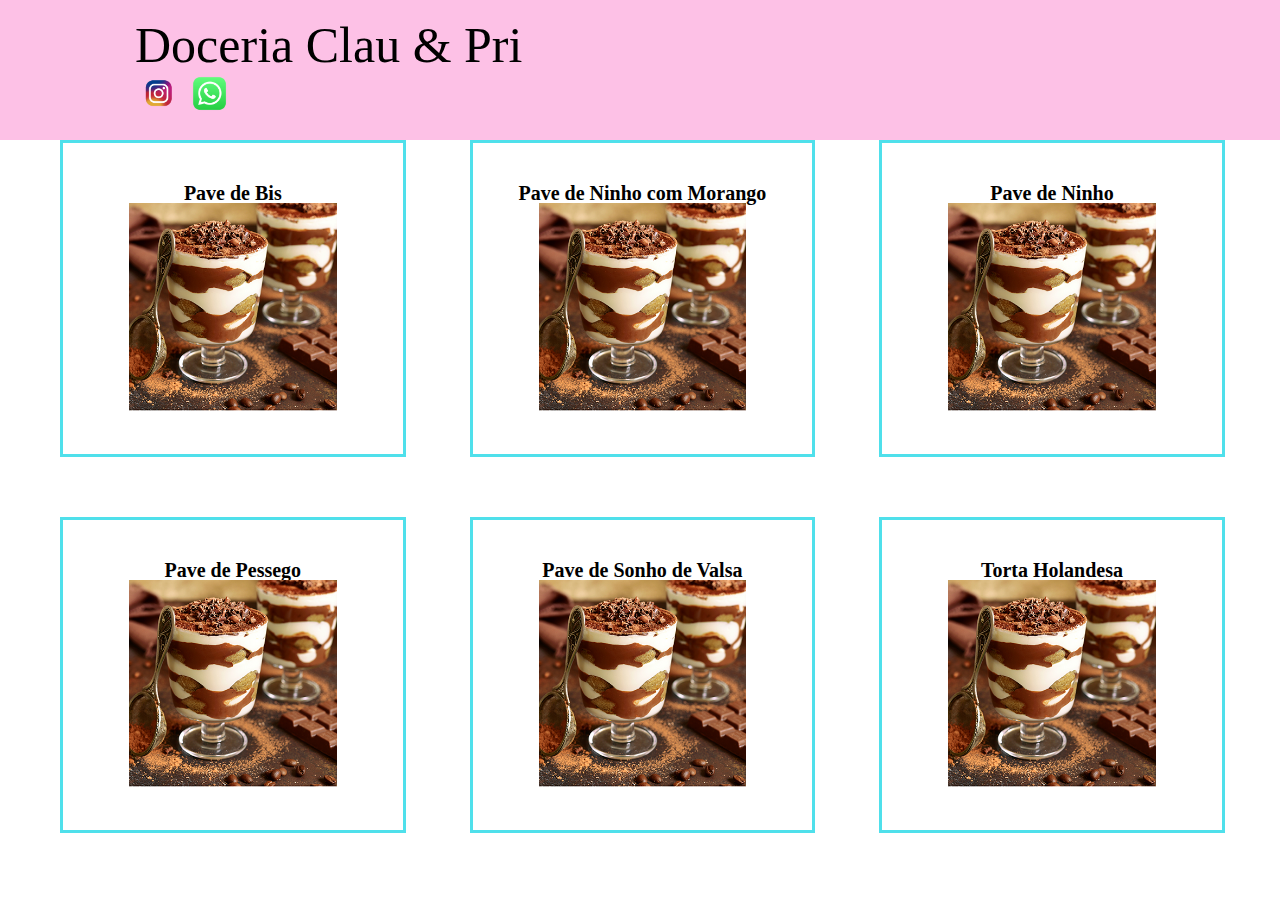
<file: index.html>
<!DOCTYPE html>
<html lang="pt-br">
<head>
    <meta charset="UTF-8">
    <meta http-equiv="X-UA-Compatible" content="IE=edge">
    <meta name="viewport" content="width=device-width, initial-scale=1.0">
    <title>Doceria Clau & Pri</title>
    <link rel="stylesheet" href="reset.css">
    <link rel="stylesheet" href="style.css">
</head>
<body>
    <header>
        <div class="caixa">
            <h1 class="font-header">Doceria Clau & Pri</h1> <!--dynalight font-->
                <nav>
                    <ul class="navegacao">
                        <li><a href="https://www.instagram.com/"><img src="imagens/insta.png" alt=""></a></li>
                        <li><a href="https://web.whatsapp.com/"><img src="imagens/wpp.png" alt=""></a></li>
                    </ul>
                </nav>
        </div>
    </header>

    <main>
        <div>
            <ul class="produtos">
                <li>
                    <h2 class="nome-produto">Pave de Bis</h2>
                    <a href="paginas/pave-bis.html"><img src="imagens/pave.jpg"></a>
                </li>
                <li>
                    <h2 class="nome-produto">Pave de Ninho com Morango</h2>
                    <a href="paginas/pave-ninho-morango.html"><img src="imagens/pave.jpg" alt=""></a>
                </li>
                <li>
                    <h2 class="nome-produto">Pave de Ninho</h2>
                    <a href="paginas/pave-ninho.html"><img src="imagens/pave.jpg" alt=""></a>
                </li>
                <li>
                    <h2 class="nome-produto">Pave de Pessego</h2>
                    <a href="paginas/pave-pessego.html"><img src="imagens/pave.jpg" alt=""></a>
                </li>
                <li>
                    <h2 class="nome-produto">Pave de Sonho de Valsa</h2>
                    <a href="paginas/pave-sonho.html"><img src="imagens/pave.jpg" alt=""></a>
                </li>
                <li>
                    <h2 class="nome-produto">Torta Holandesa</h2>
                    <a href="paginas/torta-holandesa.html"><img src="imagens/pave.jpg" alt=""></a>

                </li>
            </ul>
        </div>
    </main>
    
</body>
</html>
</file>
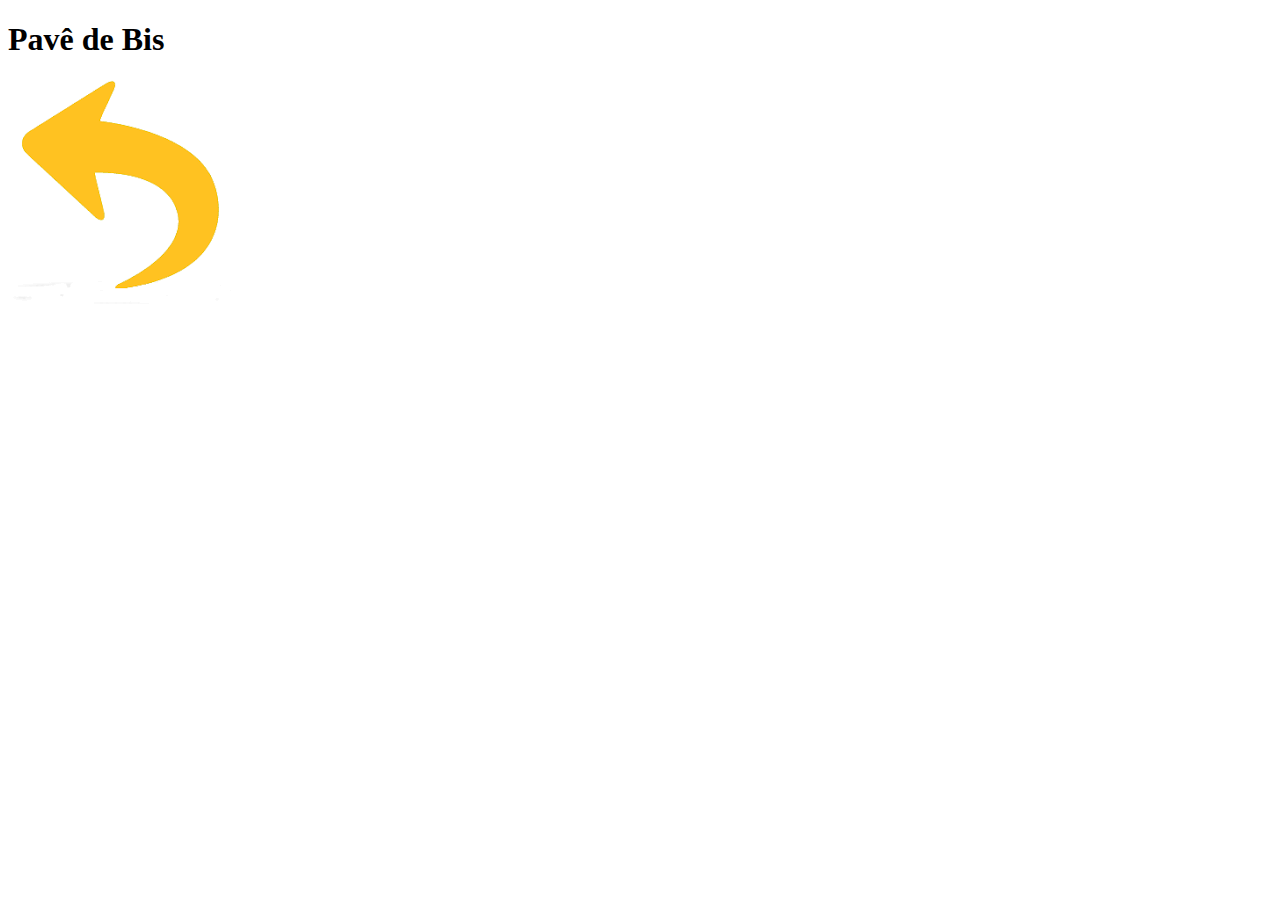
<file: paginas/pave-bis.html>
<!DOCTYPE html>
<html lang="pt-br">
<head>
    <meta charset="UTF-8">
    <meta http-equiv="X-UA-Compatible" content="IE=edge">
    <meta name="viewport" content="width=device-width, initial-scale=1.0">
    <title>Pave Bis</title>
</head>
<body>
    <h1>Pavê de Bis</h1>
    <a href="../index.html"><img src="../imagens/voltar.png" alt=""></a>
    
</body>
</html>
</file>
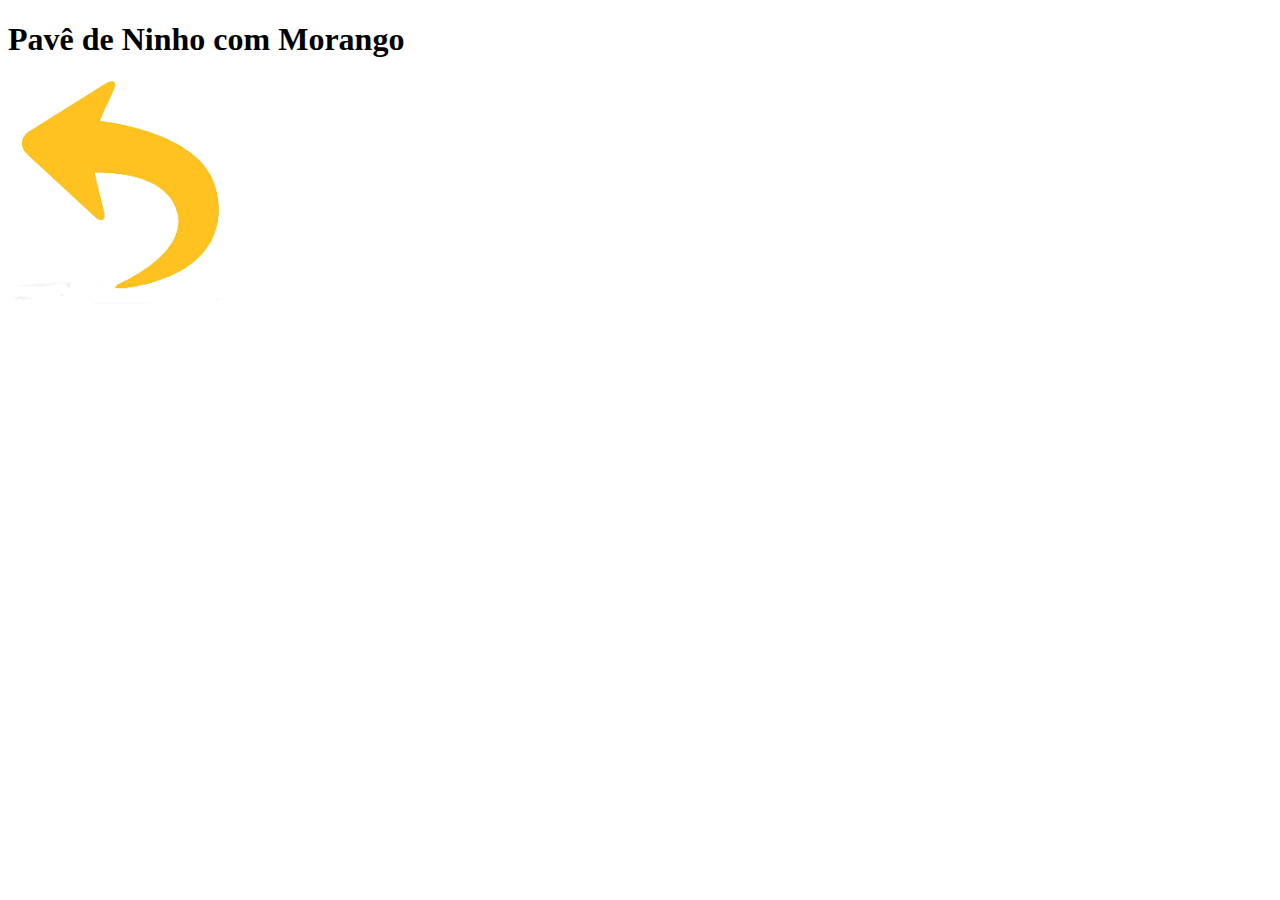
<file: paginas/pave-ninho-morango.html>
<!DOCTYPE html>
<html lang="pt-br">
<head>
    <meta charset="UTF-8">
    <meta http-equiv="X-UA-Compatible" content="IE=edge">
    <meta name="viewport" content="width=device-width, initial-scale=1.0">
    <title>Pave de Ninho com Morango</title>
</head>
<body>
    <h1>Pavê de Ninho com Morango</h1>
    <a href="../index.html"><img src="../imagens/voltar.png" alt=""></a>
</body>
</html>
</file>
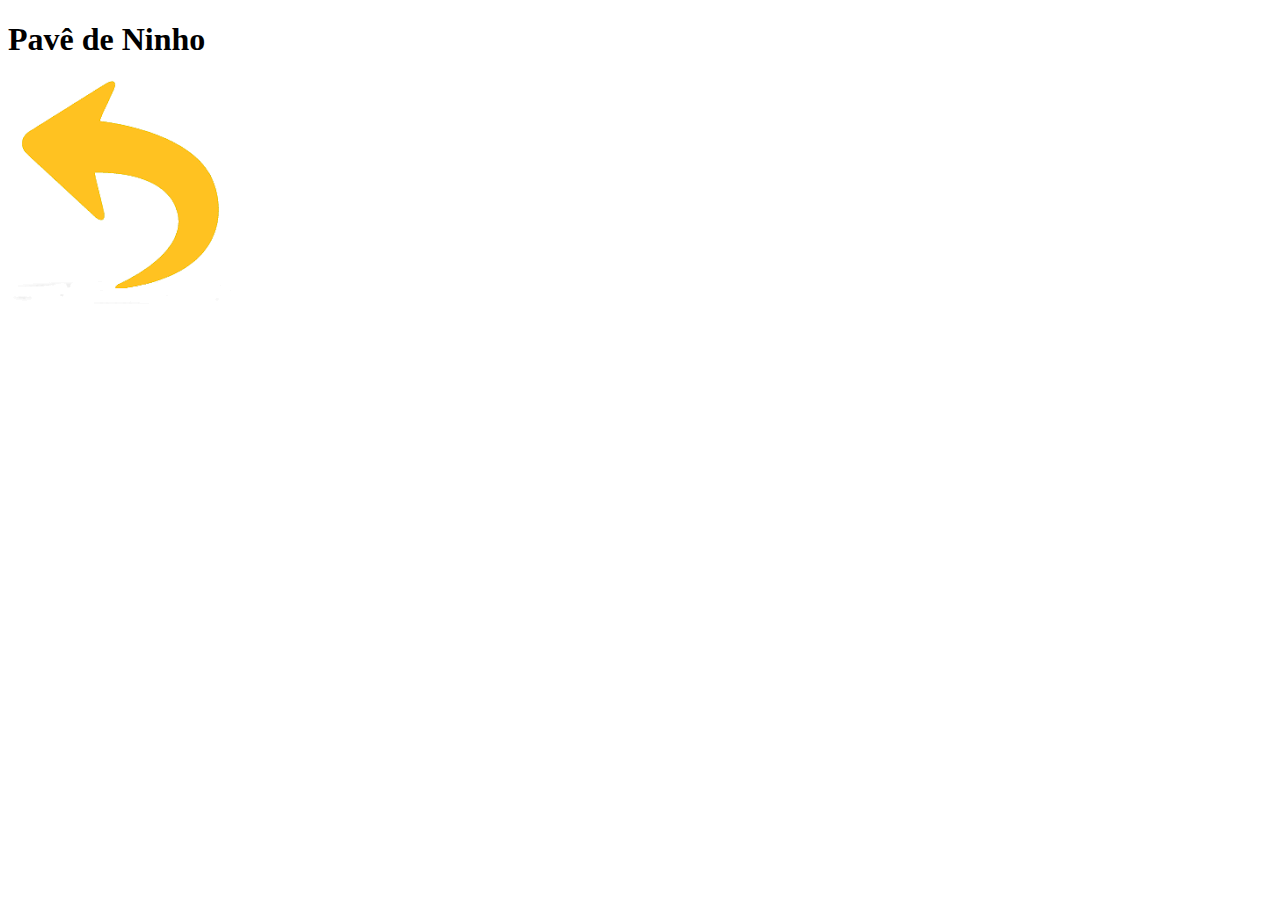
<file: paginas/pave-ninho.html>
<!DOCTYPE html>
<html lang="pt-br">
<head>
    <meta charset="UTF-8">
    <meta http-equiv="X-UA-Compatible" content="IE=edge">
    <meta name="viewport" content="width=device-width, initial-scale=1.0">
    <title>Pave Ninho</title>
</head>
<body>
    <h1>Pavê de Ninho</h1>
    <a href="../index.html"><img src="../imagens/voltar.png" alt=""></a>
</body>
</html>
</file>
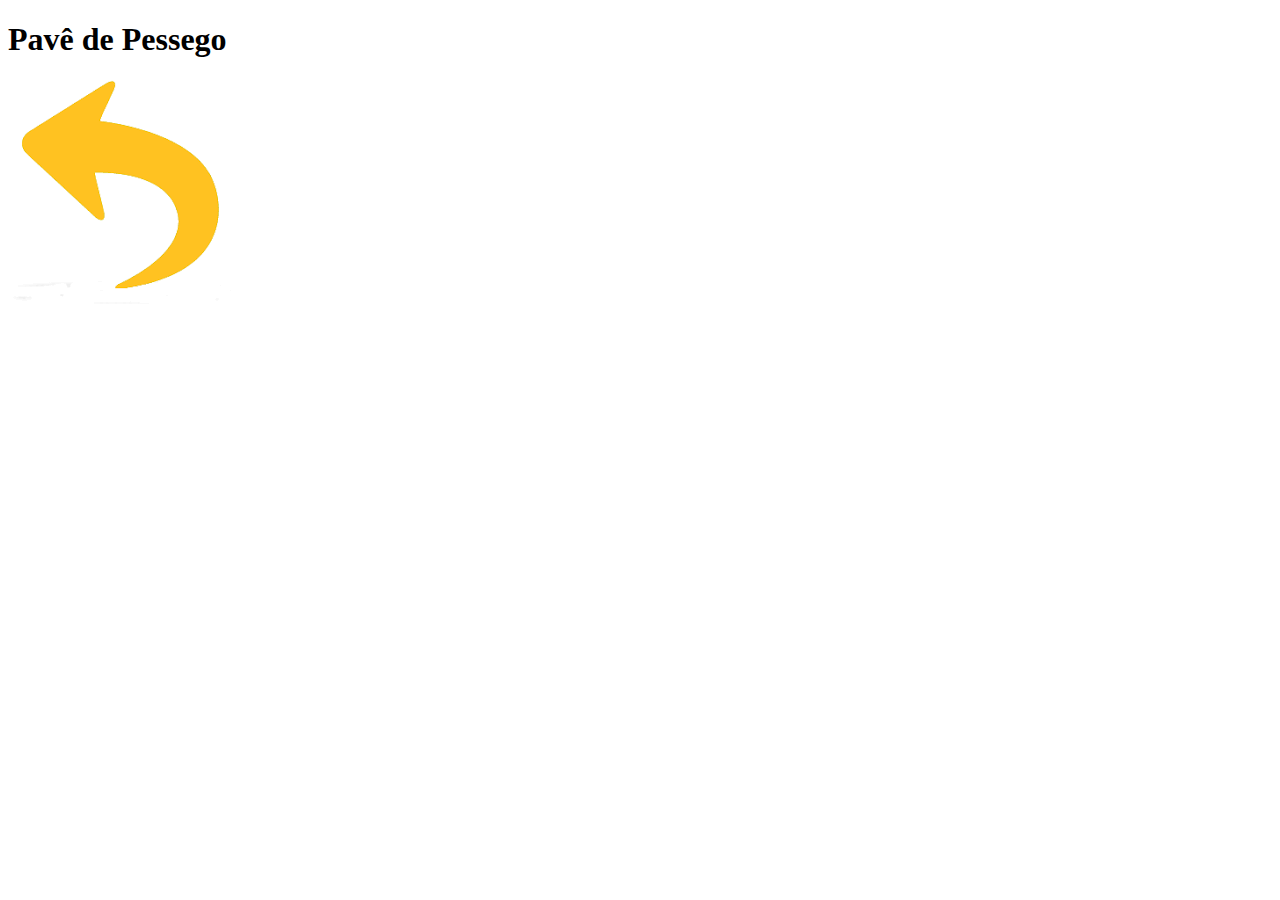
<file: paginas/pave-pessego.html>
<!DOCTYPE html>
<html lang="pt-br">
<head>
    <meta charset="UTF-8">
    <meta http-equiv="X-UA-Compatible" content="IE=edge">
    <meta name="viewport" content="width=device-width, initial-scale=1.0">
    <title>Pave Pessego</title>
</head>
<body>
    <h1>Pavê de Pessego</h1>
    <a href="../index.html"><img src="../imagens/voltar.png" alt=""></a>
</body>
</html>
</file>
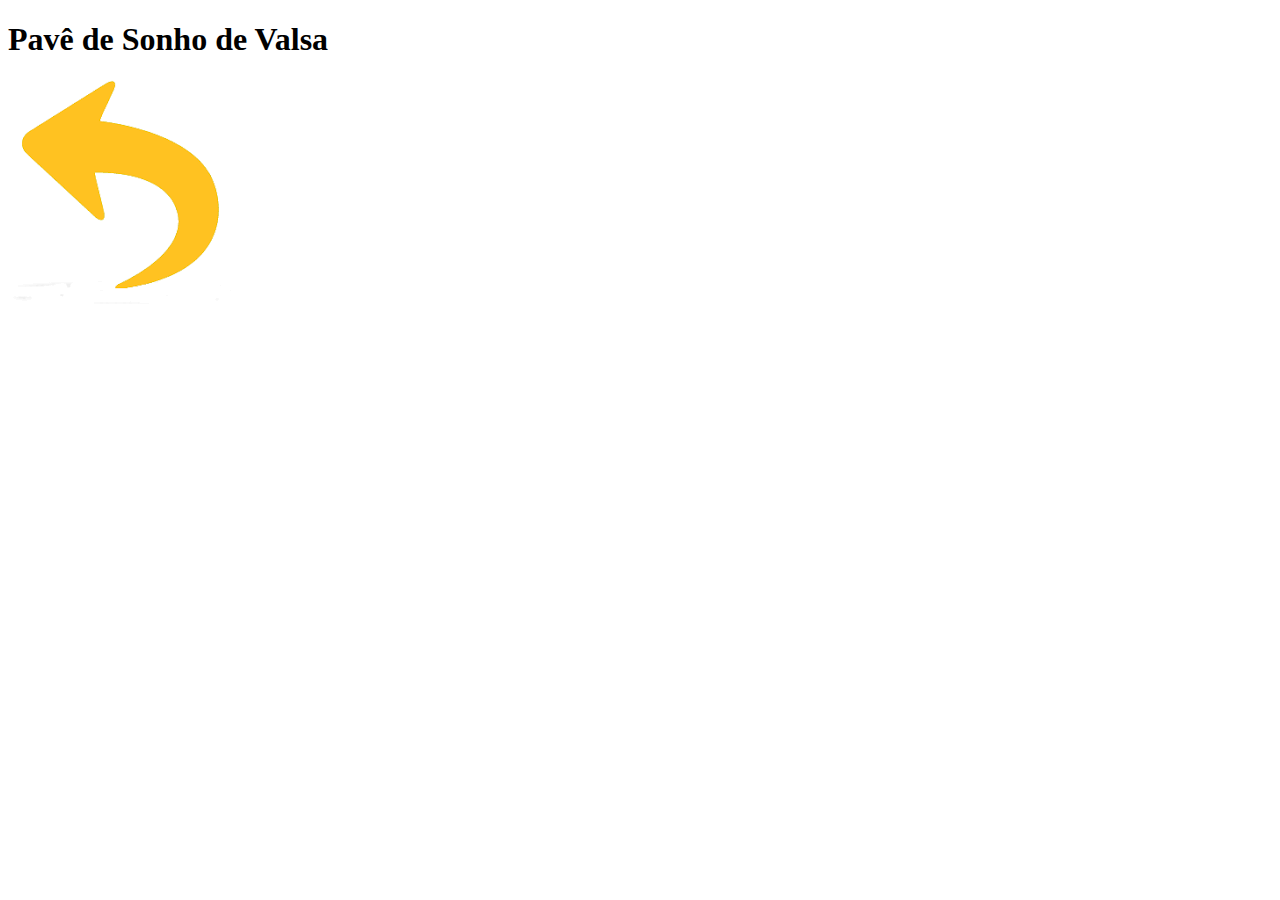
<file: paginas/pave-sonho.html>
<!DOCTYPE html>
<html lang="pt-br">
<head>
    <meta charset="UTF-8">
    <meta http-equiv="X-UA-Compatible" content="IE=edge">
    <meta name="viewport" content="width=device-width, initial-scale=1.0">
    <title>Pave Sonho de Valsa</title>
</head>
<body>
    <h1>Pavê de Sonho de Valsa</h1>
    <a href="../index.html"><img src="../imagens/voltar.png" alt=""></a>
</body>
</html>
</file>
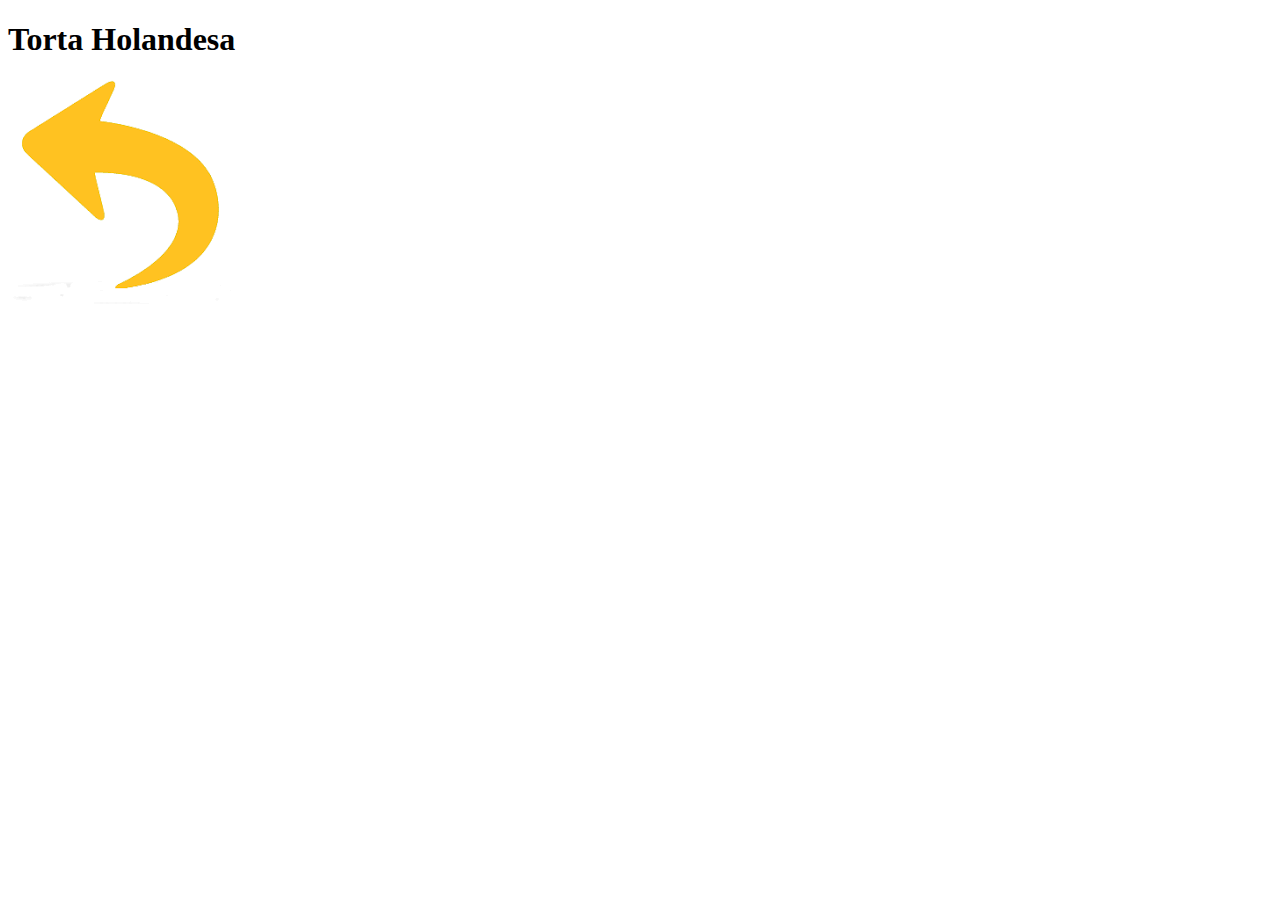
<file: paginas/torta-holandesa.html>
<!DOCTYPE html>
<html lang="pt-br">
<head>
    <meta charset="UTF-8">
    <meta http-equiv="X-UA-Compatible" content="IE=edge">
    <meta name="viewport" content="width=device-width, initial-scale=1.0">
    <title>Torta Holandesa</title>
</head>
<body>
    <h1>Torta Holandesa</h1>
    <a href="../index.html"><img src="../imagens/voltar.png" alt=""></a>
</body>
</html>
</file>
<file: style.css>
header{
    background: rgb(253, 193, 230);
    padding: 20px 0;
}
.caixa{
    position: relative;
    width: 940px;
    margin-left: 135px;
    margin-right: auto;
}
.font-header{
    font-size: 50px;

}
nav{
    position: relative;
    top: 0px;
    right: 0px;
}

.navegacao li{
    display: inline-block;
    vertical-align: top;
    width: 5%;
    padding: 5px; 
    box-sizing: border-box;
}

.navegacao img{
    width: 100%;
}
    
.produtos li{
    display: inline-block;
    text-align: center;
    width: 27%;
    margin-bottom: 60px;
    margin-left: 60px;
    padding: 40px 10px;
    border: 3px solid #4fe0eb;
    box-sizing: border-box;
}
.nome-produto{
    text-align: center;
    font-size: 20px;
    font-weight: bold;
}

.produtos img{
    width: 65%;
}
</file>
